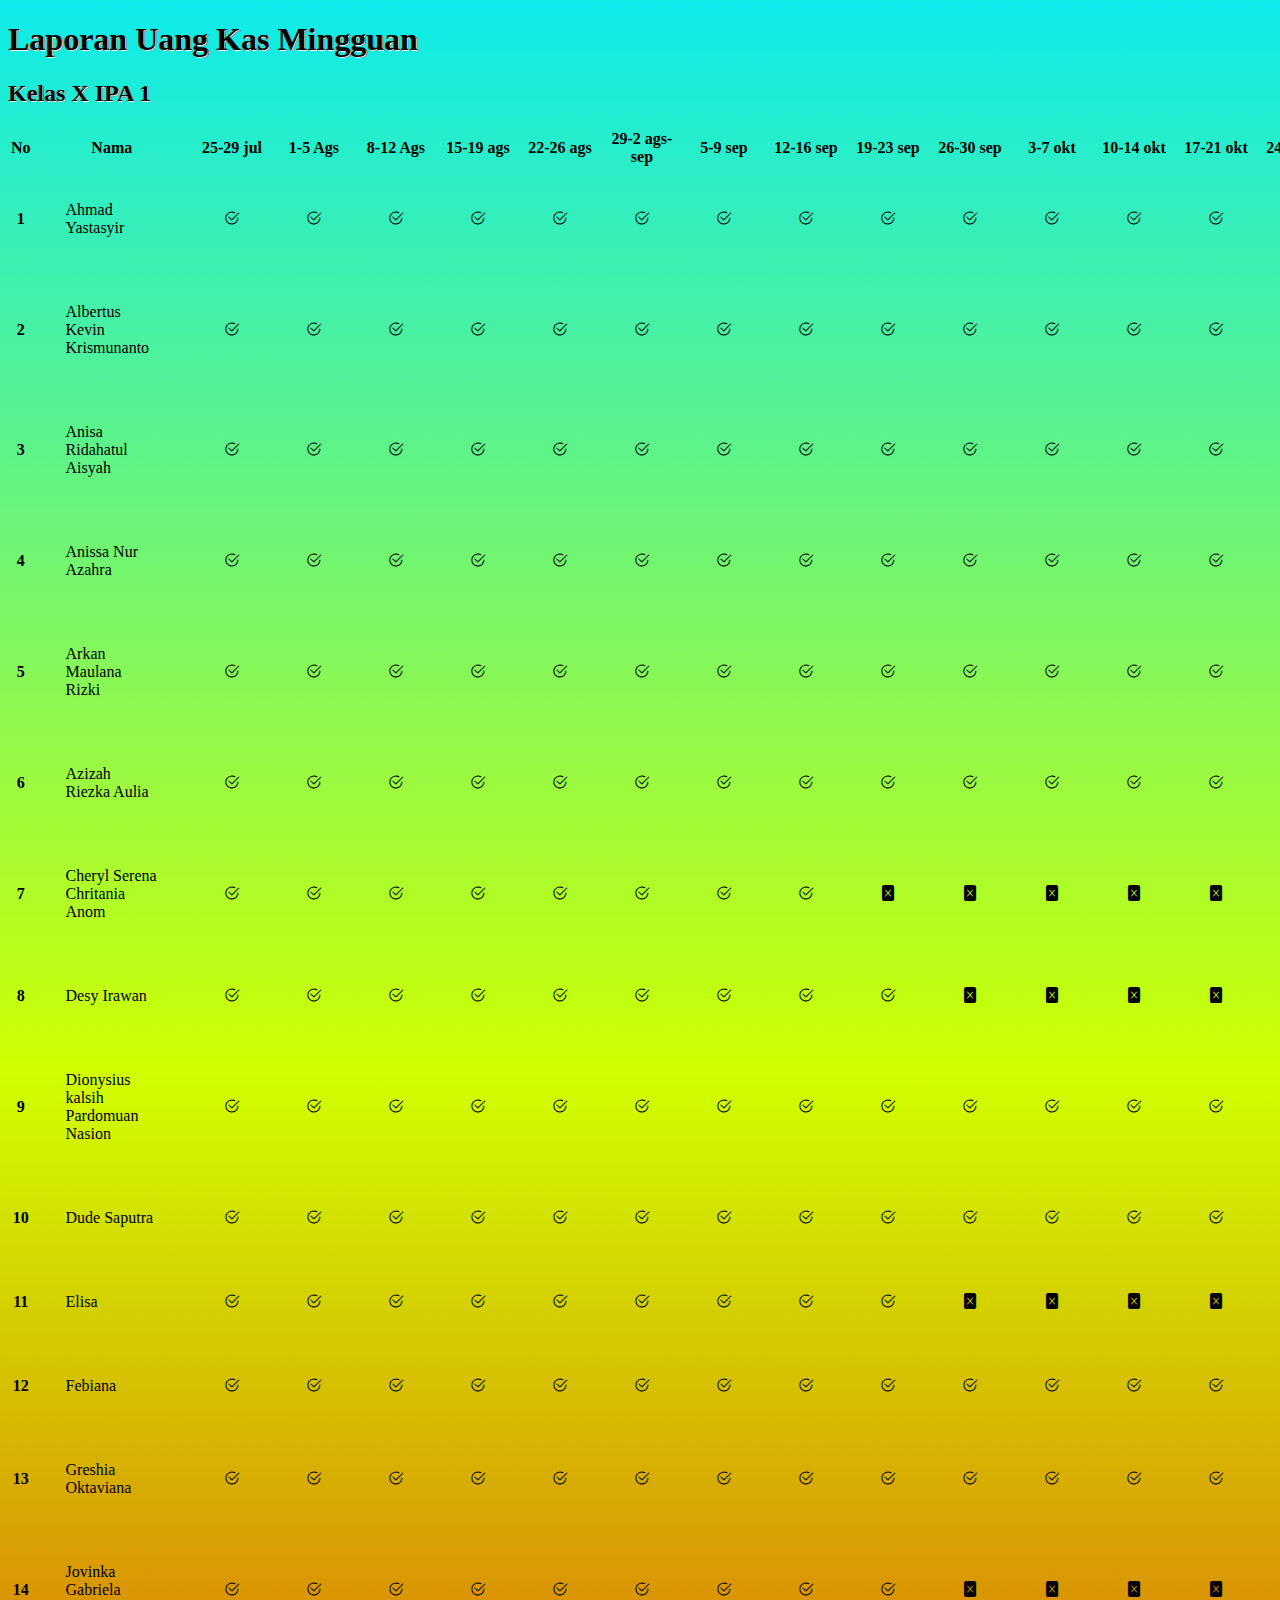
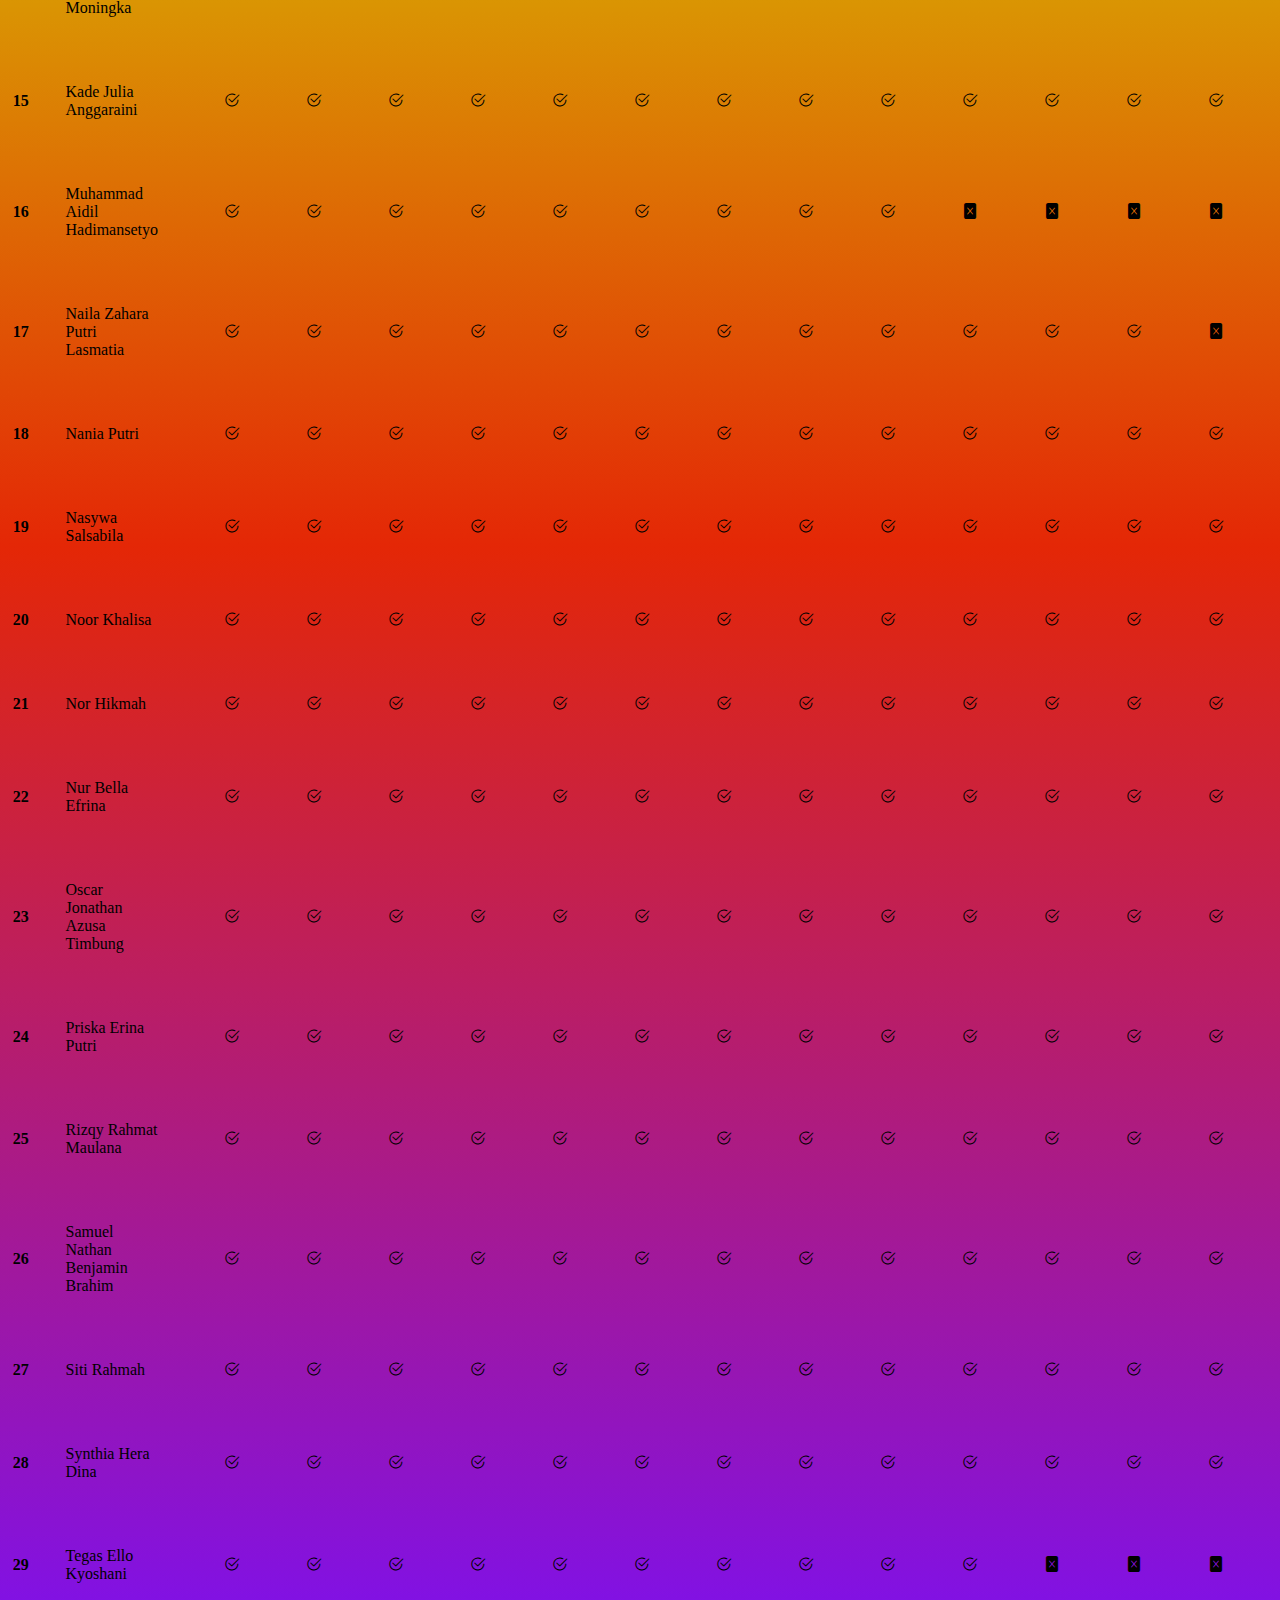
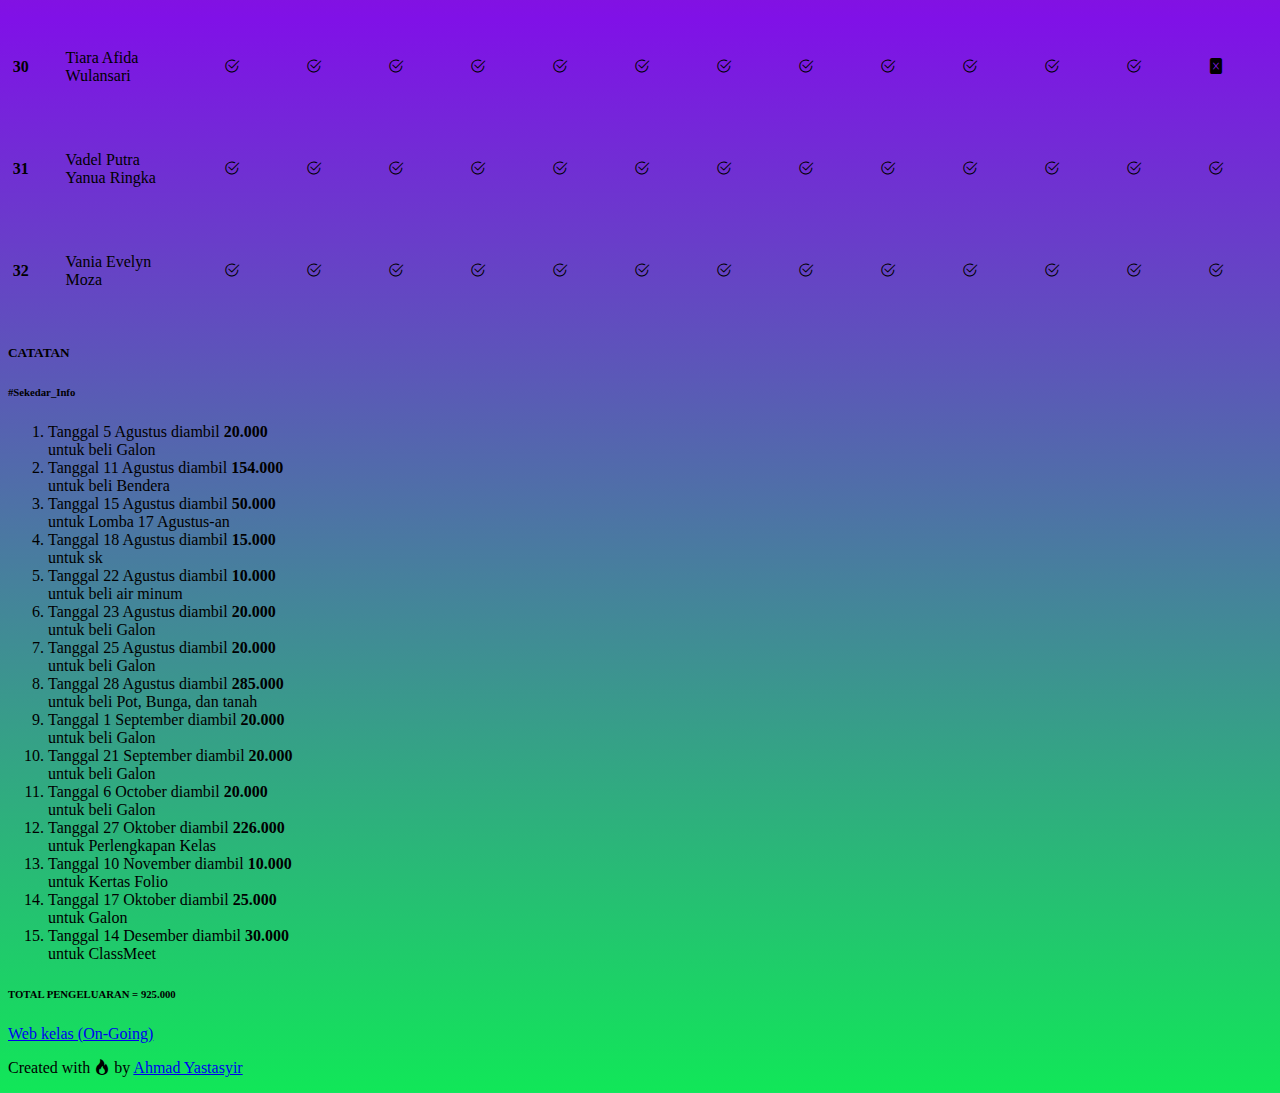
<file: Uang-kas.html>
<!DOCTYPE html>
<html>
<head>
  <meta charset="utf-8" />
  <meta name="viewport" content="width=device-width, initial-scale=1" />
  <title>Laporan Uang kas Kami</title>
  <!-- bootsrap icon -->
  <link rel="stylesheet" href="https://cdn.jsdelivr.net/npm/bootstrap-icons@1.9.1/font/bootstrap-icons.css" />
  <!-- bootstrap css-->
  <link href="https://cdn.jsdelivr.net/npm/bootstrap@5.2.0/dist/css/bootstrap.min.css" rel="stylesheet" integrity="sha384-gH2yIJqKdNHPEq0n4Mqa/HGKIhSkIHeL5AyhkYV8i59U5AR6csBvApHHNl/vI1Bx" crossorigin="anonymous" />
  <!-- my css -->
  <link rel="stylesheet" href="style.css" />
</head>
<body id="bgkuning">
  <h1 class="md-4 text-danger pb-3 text-center">Laporan Uang Kas Mingguan</h1>
  <h2 class="md-4 text-center">Kelas X IPA 1</h2>
  <table class="table p-4 opacity-75">
    <thead class="table-primary sticky-top">
      <tr>
        <th scope="col">No</th>
        <th scope="col">Nama</th>
        <th scope="col">25-29 jul</th>
        <th scope="col">1-5 Ags</th>
        <th scope="col">8-12 Ags</th>
        <th scope="col">15-19 ags</th>
        <th scope="col">22-26 ags</th>
        <th scope="col">29-2 ags-sep</th>
        <th scope="col">5-9 sep</th>
        <th scope="col">12-16 sep</th>
        <th scope="col">19-23 sep</th>
        <th scope="col">26-30 sep</th>
        <th scope="col">3-7 okt</th>
        <th scope="col">10-14 okt</th>
        <th scope="col">17-21 okt</th>
        <th scope="col">24-28 okt</th>
        <th scope="col">31-4 okt-nov</th>
        <th scope="col">7-11 nov</th>
        <th scope="col">14-28 nov</th>
        <th scope="col">21-25 nov</th>
        <th scope="col">28-2 nov-des</th>
      </tr>
    </thead>
    <tbody class="table-success">
      <tr>
        <th scope="row">1</th>
        <td class="text-center">Ahmad Yastasyir</td>
        <td class="text-center"><i class="bi bi-check2-circle"> </i></td>
        <td class="text-center"><i class="bi bi-check2-circle"> </i></td>
        <td class="text-center"><i class="bi bi-check2-circle"> </i></td>
        <td class="text-center"><i class="bi bi-check2-circle"> </i></td>
        <td class="text-center"><i class="bi bi-check2-circle"> </i></td>
        <td class="text-center"><i class="bi bi-check2-circle"> </i></td>
        <td class="text-center"><i class="bi bi-check2-circle"> </i></td>
        <td class="text-center"><i class="bi bi-check2-circle"> </i></td>
        <td class="text-center"><i class="bi bi-check2-circle"> </i></td>
        <td class="text-center"><i class="bi bi-check2-circle"> </i></td>
        <td class="text-center"><i class="bi bi-check2-circle"> </i></td>
        <td class="text-center"><i class="bi bi-check2-circle"> </i></td>
        <td class="text-center"><i class="bi bi-check2-circle"> </i></td>
        <td class="text-center"><i class="bi bi-check2-circle"> </i></td>
        <td class="text-center"><i class="bi bi-file-excel-fill"> </i></td>
        <td class="text-center"><i class="bi bi-file-excel-fill"> </i></td>
        <td class="text-center"><i class="bi bi-file-excel-fill"> </i></td>
        <td class="text-center"><i class="bi bi-file-excel-fill"> </i></td>
        <td class="text-center"><i class="bi bi-file-excel-fill"> </i></td>
      </tr>
      <tr>
        <th scope="row">2</th>
        <td class="text-center">Albertus Kevin Krismunanto</td>
        <td class="text-center"><i class="bi bi-check2-circle"> </i></td>
        <td class="text-center"><i class="bi bi-check2-circle"> </i></td>
        <td class="text-center"><i class="bi bi-check2-circle"> </i></td>
        <td class="text-center"><i class="bi bi-check2-circle"> </i></td>
        <td class="text-center"><i class="bi bi-check2-circle"> </i></td>
        <td class="text-center"><i class="bi bi-check2-circle"> </i></td>
        <td class="text-center"><i class="bi bi-check2-circle"> </i></td>
        <td class="text-center"><i class="bi bi-check2-circle"> </i></td>
        <td class="text-center"><i class="bi bi-check2-circle"> </i></td>
        <td class="text-center"><i class="bi bi-check2-circle"> </i></td>
        <td class="text-center"><i class="bi bi-check2-circle"> </i></td>
        <td class="text-center"><i class="bi bi-check2-circle"> </i></td>
        <td class="text-center"><i class="bi bi-check2-circle"> </i></td>
        <td class="text-center"><i class="bi bi-check2-circle"> </i></td>
        <td class="text-center"><i class="bi bi-check2-circle"> </i></td>
        <td class="text-center"><i class="bi bi-check2-circle"> </i></td>
        <td class="text-center"><i class="bi bi-check2-circle"> </i></td>
        <td class="text-center"><i class="bi bi-file-excel-fill"> </i></td>
        <td class="text-center"><i class="bi bi-file-excel-fill"> </i></td>
      </tr>
      <tr>
        <th scope="row">3</th>
        <td class="text-center">Anisa Ridahatul Aisyah</td>
        <td class="text-center"><i class="bi bi-check2-circle"> </i></td>
        <td class="text-center"><i class="bi bi-check2-circle"> </i></td>
        <td class="text-center"><i class="bi bi-check2-circle"> </i></td>
        <td class="text-center"><i class="bi bi-check2-circle"> </i></td>
        <td class="text-center"><i class="bi bi-check2-circle"> </i></td>
        <td class="text-center"><i class="bi bi-check2-circle"> </i></td>
        <td class="text-center"><i class="bi bi-check2-circle"> </i></td>
        <td class="text-center"><i class="bi bi-check2-circle"> </i></td>
        <td class="text-center"><i class="bi bi-check2-circle"> </i></td>
        <td class="text-center"><i class="bi bi-check2-circle"> </i></td>
        <td class="text-center"><i class="bi bi-check2-circle"> </i></td>
        <td class="text-center"><i class="bi bi-check2-circle"> </i></td>
        <td class="text-center"><i class="bi bi-check2-circle"> </i></td>
        <td class="text-center"><i class="bi bi-check2-circle"> </i></td>
        <td class="text-center"><i class="bi bi-check2-circle"> </i></td>
        <td class="text-center"><i class="bi bi-check2-circle"> </i></td>
        <td class="text-center"><i class="bi bi-file-excel-fill"> </i></td>
        <td class="text-center"><i class="bi bi-file-excel-fill"> </i></td>
        <td class="text-center"><i class="bi bi-file-excel-fill"> </i></td>
      </tr>
      <tr>
        <th scope="row">4</th>
        <td class="text-center">Anissa Nur Azahra</td>
        <td class="text-center"><i class="bi bi-check2-circle"> </i></td>
        <td class="text-center"><i class="bi bi-check2-circle"> </i></td>
        <td class="text-center"><i class="bi bi-check2-circle"> </i></td>
        <td class="text-center"><i class="bi bi-check2-circle"> </i></td>
        <td class="text-center"><i class="bi bi-check2-circle"> </i></td>
        <td class="text-center"><i class="bi bi-check2-circle"> </i></td>
        <td class="text-center"><i class="bi bi-check2-circle"> </i></td>
        <td class="text-center"><i class="bi bi-check2-circle"> </i></td>
        <td class="text-center"><i class="bi bi-check2-circle"> </i></td>
        <td class="text-center"><i class="bi bi-check2-circle"> </i></td>
        <td class="text-center"><i class="bi bi-check2-circle"> </i></td>
        <td class="text-center"><i class="bi bi-check2-circle"> </i></td>
        <td class="text-center"><i class="bi bi-check2-circle"> </i></td>
        <td class="text-center"><i class="bi bi-check2-circle"> </i></td>
        <td class="text-center"><i class="bi bi-check2-circle"> </i></td>
        <td class="text-center"><i class="bi bi-check2-circle"> </i></td>
        <td class="text-center"><i class="bi bi-check2-circle"> </i></td>
        <td class="text-center"><i class="bi bi-check2-circle"> </i></td>
        <td class="text-center"><i class="bi bi-check2-circle"> </i></td>
      </tr>
      <tr>
        <th scope="row">5</th>
        <td class="text-center">Arkan Maulana Rizki</td>
        <td class="text-center"><i class="bi bi-check2-circle"> </i></td>
        <td class="text-center"><i class="bi bi-check2-circle"> </i></td>
        <td class="text-center"><i class="bi bi-check2-circle"> </i></td>
        <td class="text-center"><i class="bi bi-check2-circle"> </i></td>
        <td class="text-center"><i class="bi bi-check2-circle"> </i></td>
        <td class="text-center"><i class="bi bi-check2-circle"> </i></td>
        <td class="text-center"><i class="bi bi-check2-circle"> </i></td>
        <td class="text-center"><i class="bi bi-check2-circle"> </i></td>
        <td class="text-center"><i class="bi bi-check2-circle"> </i></td>
        <td class="text-center"><i class="bi bi-check2-circle"> </i></td>
        <td class="text-center"><i class="bi bi-check2-circle"> </i></td>
        <td class="text-center"><i class="bi bi-check2-circle"> </i></td>
        <td class="text-center"><i class="bi bi-check2-circle"> </i></td>
        <td class="text-center"><i class="bi bi-check2-circle"> </i></td>
        <td class="text-center"><i class="bi bi-check2-circle"> </i></td>
        <td class="text-center"><i class="bi bi-check2-circle"> </i></td>
        <td class="text-center"><i class="bi bi-file-excel-fill"> </i></td>
        <td class="text-center"><i class="bi bi-file-excel-fill"> </i></td>
        <td class="text-center"><i class="bi bi-file-excel-fill"> </i></td>
      </tr>
      <tr>
        <th scope="row">6</th>
        <td class="text-center">Azizah Riezka Aulia</td>
        <td class="text-center"><i class="bi bi-check2-circle"> </i></td>
        <td class="text-center"><i class="bi bi-check2-circle"> </i></td>
        <td class="text-center"><i class="bi bi-check2-circle"> </i></td>
        <td class="text-center"><i class="bi bi-check2-circle"> </i></td>
        <td class="text-center"><i class="bi bi-check2-circle"> </i></td>
        <td class="text-center"><i class="bi bi-check2-circle"> </i></td>
        <td class="text-center"><i class="bi bi-check2-circle"> </i></td>
        <td class="text-center"><i class="bi bi-check2-circle"> </i></td>
        <td class="text-center"><i class="bi bi-check2-circle"> </i></td>
        <td class="text-center"><i class="bi bi-check2-circle"> </i></td>
        <td class="text-center"><i class="bi bi-check2-circle"> </i></td>
        <td class="text-center"><i class="bi bi-check2-circle"> </i></td>
        <td class="text-center"><i class="bi bi-check2-circle"> </i></td>
        <td class="text-center"><i class="bi bi-check2-circle"> </i></td>
        <td class="text-center"><i class="bi bi-check2-circle"> </i></td>
        <td class="text-center"><i class="bi bi-check2-circle"> </i></td>
        <td class="text-center"><i class="bi bi-check2-circle"> </i></td>
        <td class="text-center"><i class="bi bi-check2-circle"> </i></td>
        <td class="text-center"><i class="bi bi-check2-circle"> </i></td>
      </tr>
      <tr>
        <th scope="row">7</th>
        <td class="text-center">Cheryl Serena Chritania Anom</td>
        <td class="text-center"><i class="bi bi-check2-circle"> </i></td>
        <td class="text-center"><i class="bi bi-check2-circle"> </i></td>
        <td class="text-center"><i class="bi bi-check2-circle"> </i></td>
        <td class="text-center"><i class="bi bi-check2-circle"> </i></td>
        <td class="text-center"><i class="bi bi-check2-circle"> </i></td>
        <td class="text-center"><i class="bi bi-check2-circle"> </i></td>
        <td class="text-center"><i class="bi bi-check2-circle"> </i></td>
        <td class="text-center"><i class="bi bi-check2-circle"> </i></td>
        <td class="text-center"><i class="bi bi-file-excel-fill"> </i></td>
        <td class="text-center"><i class="bi bi-file-excel-fill"> </i></td>
        <td class="text-center"><i class="bi bi-file-excel-fill"> </i></td>
        <td class="text-center"><i class="bi bi-file-excel-fill"> </i></td>
        <td class="text-center"><i class="bi bi-file-excel-fill"> </i></td>
        <td class="text-center"><i class="bi bi-file-excel-fill"> </i></td>
        <td class="text-center"><i class="bi bi-file-excel-fill"> </i></td>
        <td class="text-center"><i class="bi bi-file-excel-fill"> </i></td>
        <td class="text-center"><i class="bi bi-file-excel-fill"> </i></td>
        <td class="text-center"><i class="bi bi-file-excel-fill"> </i></td>
        <td class="text-center"><i class="bi bi-file-excel-fill"> </i></td>
      </tr>
      <tr>
        <th scope="row">8</th>
        <td class="text-center">Desy Irawan</td>
        <td class="text-center"><i class="bi bi-check2-circle"> </i></td>
        <td class="text-center"><i class="bi bi-check2-circle"> </i></td>
        <td class="text-center"><i class="bi bi-check2-circle"> </i></td>
        <td class="text-center"><i class="bi bi-check2-circle"> </i></td>
        <td class="text-center"><i class="bi bi-check2-circle"> </i></td>
        <td class="text-center"><i class="bi bi-check2-circle"> </i></td>
        <td class="text-center"><i class="bi bi-check2-circle"> </i></td>
        <td class="text-center"><i class="bi bi-check2-circle"> </i></td>
        <td class="text-center"><i class="bi bi-check2-circle"> </i></td>
        <td class="text-center"><i class="bi bi-file-excel-fill"> </i></td>
        <td class="text-center"><i class="bi bi-file-excel-fill"> </i></td>
        <td class="text-center"><i class="bi bi-file-excel-fill"> </i></td>
        <td class="text-center"><i class="bi bi-file-excel-fill"> </i></td>
        <td class="text-center"><i class="bi bi-file-excel-fill"> </i></td>
        <td class="text-center"><i class="bi bi-file-excel-fill"> </i></td>
        <td class="text-center"><i class="bi bi-file-excel-fill"> </i></td>
        <td class="text-center"><i class="bi bi-file-excel-fill"> </i></td>
        <td class="text-center"><i class="bi bi-file-excel-fill"> </i></td>
        <td class="text-center"><i class="bi bi-file-excel-fill"> </i></td>
      </tr>
      <tr>
        <th scope="row">9</th>
        <td class="text-center">Dionysius kalsih Pardomuan Nasion</td>
        <td class="text-center"><i class="bi bi-check2-circle"> </i></td>
        <td class="text-center"><i class="bi bi-check2-circle"> </i></td>
        <td class="text-center"><i class="bi bi-check2-circle"> </i></td>
        <td class="text-center"><i class="bi bi-check2-circle"> </i></td>
        <td class="text-center"><i class="bi bi-check2-circle"> </i></td>
        <td class="text-center"><i class="bi bi-check2-circle"> </i></td>
        <td class="text-center"><i class="bi bi-check2-circle"> </i></td>
        <td class="text-center"><i class="bi bi-check2-circle"> </i></td>
        <td class="text-center"><i class="bi bi-check2-circle"> </i></td>
        <td class="text-center"><i class="bi bi-check2-circle"> </i></td>
        <td class="text-center"><i class="bi bi-check2-circle"> </i></td>
        <td class="text-center"><i class="bi bi-check2-circle"> </i></td>
        <td class="text-center"><i class="bi bi-check2-circle"> </i></td>
        <td class="text-center"><i class="bi bi-check2-circle"> </i></td>
        <td class="text-center"><i class="bi bi-check2-circle"> </i></td>
        <td class="text-center"><i class="bi bi-check2-circle"> </i></td>
        <td class="text-center"><i class="bi bi-check2-circle"> </i></td>
        <td class="text-center"><i class="bi bi-check2-circle"> </i></td>
        <td class="text-center"><i class="bi bi-check2-circle"> </i></td>
      </tr>
      <tr>
        <th scope="row">10</th>
        <td class="text-center">Dude Saputra</td>
        <td class="text-center"><i class="bi bi-check2-circle"> </i></td>
        <td class="text-center"><i class="bi bi-check2-circle"> </i></td>
        <td class="text-center"><i class="bi bi-check2-circle"> </i></td>
        <td class="text-center"><i class="bi bi-check2-circle"> </i></td>
        <td class="text-center"><i class="bi bi-check2-circle"> </i></td>
        <td class="text-center"><i class="bi bi-check2-circle"> </i></td>
        <td class="text-center"><i class="bi bi-check2-circle"> </i></td>
        <td class="text-center"><i class="bi bi-check2-circle"> </i></td>
        <td class="text-center"><i class="bi bi-check2-circle"> </i></td>
        <td class="text-center"><i class="bi bi-check2-circle"> </i></td>
        <td class="text-center"><i class="bi bi-check2-circle"> </i></td>
        <td class="text-center"><i class="bi bi-check2-circle"> </i></td>
        <td class="text-center"><i class="bi bi-check2-circle"> </i></td>
        <td class="text-center"><i class="bi bi-check2-circle"> </i></td>
        <td class="text-center"><i class="bi bi-check2-circle"> </i></td>
        <td class="text-center"><i class="bi bi-check2-circle"> </i></td>
        <td class="text-center"><i class="bi bi-check2-circle"> </i></td>
        <td class="text-center"><i class="bi bi-file-excel-fill"> </i></td>
        <td class="text-center"><i class="bi bi-file-excel-fill"> </i></td>
      </tr>
      <tr>
        <th scope="row">11</th>
        <td class="text-center">Elisa</td>
        <td class="text-center"><i class="bi bi-check2-circle"> </i></td>
        <td class="text-center"><i class="bi bi-check2-circle"> </i></td>
        <td class="text-center"><i class="bi bi-check2-circle"> </i></td>
        <td class="text-center"><i class="bi bi-check2-circle"> </i></td>
        <td class="text-center"><i class="bi bi-check2-circle"> </i></td>
        <td class="text-center"><i class="bi bi-check2-circle"> </i></td>
        <td class="text-center"><i class="bi bi-check2-circle"> </i></td>
        <td class="text-center"><i class="bi bi-check2-circle"> </i></td>
        <td class="text-center"><i class="bi bi-check2-circle"> </i></td>
        <td class="text-center"><i class="bi bi-file-excel-fill"> </i></td>
        <td class="text-center"><i class="bi bi-file-excel-fill"> </i></td>
        <td class="text-center"><i class="bi bi-file-excel-fill"> </i></td>
        <td class="text-center"><i class="bi bi-file-excel-fill"> </i></td>
        <td class="text-center"><i class="bi bi-file-excel-fill"> </i></td>
        <td class="text-center"><i class="bi bi-file-excel-fill"> </i></td>
        <td class="text-center"><i class="bi bi-file-excel-fill"> </i></td>
        <td class="text-center"><i class="bi bi-file-excel-fill"> </i></td>
        <td class="text-center"><i class="bi bi-file-excel-fill"> </i></td>
        <td class="text-center"><i class="bi bi-file-excel-fill"> </i></td>
      </tr>
      <tr>
        <th scope="row">12</th>
        <td class="text-center">Febiana</td>
        <td class="text-center"><i class="bi bi-check2-circle"> </i></td>
        <td class="text-center"><i class="bi bi-check2-circle"> </i></td>
        <td class="text-center"><i class="bi bi-check2-circle"> </i></td>
        <td class="text-center"><i class="bi bi-check2-circle"> </i></td>
        <td class="text-center"><i class="bi bi-check2-circle"> </i></td>
        <td class="text-center"><i class="bi bi-check2-circle"> </i></td>
        <td class="text-center"><i class="bi bi-check2-circle"> </i></td>
        <td class="text-center"><i class="bi bi-check2-circle"> </i></td>
        <td class="text-center"><i class="bi bi-check2-circle"> </i></td>
        <td class="text-center"><i class="bi bi-check2-circle"> </i></td>
        <td class="text-center"><i class="bi bi-check2-circle"> </i></td>
        <td class="text-center"><i class="bi bi-check2-circle"> </i></td>
        <td class="text-center"><i class="bi bi-check2-circle"> </i></td>
        <td class="text-center"><i class="bi bi-check2-circle"> </i></td>
        <td class="text-center"><i class="bi bi-check2-circle"> </i></td>
        <td class="text-center"><i class="bi bi-check2-circle"> </i></td>
        <td class="text-center"><i class="bi bi-check2-circle"> </i></td>
        <td class="text-center"><i class="bi bi-check2-circle"> </i></td>
        <td class="text-center"><i class="bi bi-check2-circle"> </i></td>
      </tr>
      <tr>
        <th scope="row">13</th>
        <td class="text-center">Greshia Oktaviana</td>
        <td class="text-center"><i class="bi bi-check2-circle"> </i></td>
        <td class="text-center"><i class="bi bi-check2-circle"> </i></td>
        <td class="text-center"><i class="bi bi-check2-circle"> </i></td>
        <td class="text-center"><i class="bi bi-check2-circle"> </i></td>
        <td class="text-center"><i class="bi bi-check2-circle"> </i></td>
        <td class="text-center"><i class="bi bi-check2-circle"> </i></td>
        <td class="text-center"><i class="bi bi-check2-circle"> </i></td>
        <td class="text-center"><i class="bi bi-check2-circle"> </i></td>
        <td class="text-center"><i class="bi bi-check2-circle"> </i></td>
        <td class="text-center"><i class="bi bi-check2-circle"> </i></td>
        <td class="text-center"><i class="bi bi-check2-circle"> </i></td>
        <td class="text-center"><i class="bi bi-check2-circle"> </i></td>
        <td class="text-center"><i class="bi bi-check2-circle"> </i></td>
        <td class="text-center"><i class="bi bi-check2-circle"> </i></td>
        <td class="text-center"><i class="bi bi-check2-circle"> </i></td>
        <td class="text-center"><i class="bi bi-check2-circle"> </i></td>
        <td class="text-center"><i class="bi bi-check2-circle"> </i></td>
        <td class="text-center"><i class="bi bi-check2-circle"> </i></td>
        <td class="text-center"><i class="bi bi-check2-circle"> </i></td>
      </tr>
      <tr>
        <th scope="row">14</th>
        <td class="text-center">Jovinka Gabriela Moningka</td>
        <td class="text-center"><i class="bi bi-check2-circle"> </i></td>
        <td class="text-center"><i class="bi bi-check2-circle"> </i></td>
        <td class="text-center"><i class="bi bi-check2-circle"> </i></td>
        <td class="text-center"><i class="bi bi-check2-circle"> </i></td>
        <td class="text-center"><i class="bi bi-check2-circle"> </i></td>
        <td class="text-center"><i class="bi bi-check2-circle"> </i></td>
        <td class="text-center"><i class="bi bi-check2-circle"> </i></td>
        <td class="text-center"><i class="bi bi-check2-circle"> </i></td>
        <td class="text-center"><i class="bi bi-check2-circle"> </i></td>
        <td class="text-center"><i class="bi bi-file-excel-fill"> </i></td>
        <td class="text-center"><i class="bi bi-file-excel-fill"> </i></td>
        <td class="text-center"><i class="bi bi-file-excel-fill"> </i></td>
        <td class="text-center"><i class="bi bi-file-excel-fill"> </i></td>
        <td class="text-center"><i class="bi bi-file-excel-fill"> </i></td>
        <td class="text-center"><i class="bi bi-file-excel-fill"> </i></td>
        <td class="text-center"><i class="bi bi-file-excel-fill"> </i></td>
        <td class="text-center"><i class="bi bi-file-excel-fill"> </i></td>
        <td class="text-center"><i class="bi bi-file-excel-fill"> </i></td>
        <td class="text-center"><i class="bi bi-file-excel-fill"> </i></td>
      </tr>
      <tr>
        <th scope="row">15</th>
        <td class="text-center">Kade Julia Anggaraini</td>
        <td class="text-center"><i class="bi bi-check2-circle"> </i></td>
        <td class="text-center"><i class="bi bi-check2-circle"> </i></td>
        <td class="text-center"><i class="bi bi-check2-circle"> </i></td>
        <td class="text-center"><i class="bi bi-check2-circle"> </i></td>
        <td class="text-center"><i class="bi bi-check2-circle"> </i></td>
        <td class="text-center"><i class="bi bi-check2-circle"> </i></td>
        <td class="text-center"><i class="bi bi-check2-circle"> </i></td>
        <td class="text-center"><i class="bi bi-check2-circle"> </i></td>
        <td class="text-center"><i class="bi bi-check2-circle"> </i></td>
        <td class="text-center"><i class="bi bi-check2-circle"> </i></td>
        <td class="text-center"><i class="bi bi-check2-circle"> </i></td>
        <td class="text-center"><i class="bi bi-check2-circle"> </i></td>
        <td class="text-center"><i class="bi bi-check2-circle"> </i></td>
        <td class="text-center"><i class="bi bi-check2-circle"> </i></td>
        <td class="text-center"><i class="bi bi-check2-circle"> </i></td>
        <td class="text-center"><i class="bi bi-file-excel-fill"> </i></td>
        <td class="text-center"><i class="bi bi-file-excel-fill"> </i></td>
        <td class="text-center"><i class="bi bi-file-excel-fill"> </i></td>
        <td class="text-center"><i class="bi bi-file-excel-fill"> </i></td>
      </tr>
      <tr>
        <th scope="row">16</th>
        <td class="text-center">Muhammad Aidil Hadimansetyo</td>
        <td class="text-center"><i class="bi bi-check2-circle"> </i></td>
        <td class="text-center"><i class="bi bi-check2-circle"> </i></td>
        <td class="text-center"><i class="bi bi-check2-circle"> </i></td>
        <td class="text-center"><i class="bi bi-check2-circle"> </i></td>
        <td class="text-center"><i class="bi bi-check2-circle"> </i></td>
        <td class="text-center"><i class="bi bi-check2-circle"> </i></td>
        <td class="text-center"><i class="bi bi-check2-circle"> </i></td>
        <td class="text-center"><i class="bi bi-check2-circle"> </i></td>
        <td class="text-center"><i class="bi bi-check2-circle"> </i></td>
        <td class="text-center"><i class="bi bi-file-excel-fill"> </i></td>
        <td class="text-center"><i class="bi bi-file-excel-fill"> </i></td>
        <td class="text-center"><i class="bi bi-file-excel-fill"> </i></td>
        <td class="text-center"><i class="bi bi-file-excel-fill"> </i></td>
        <td class="text-center"><i class="bi bi-file-excel-fill"> </i></td>
        <td class="text-center"><i class="bi bi-file-excel-fill"> </i></td>
        <td class="text-center"><i class="bi bi-file-excel-fill"> </i></td>
        <td class="text-center"><i class="bi bi-file-excel-fill"> </i></td>
        <td class="text-center"><i class="bi bi-file-excel-fill"> </i></td>
        <td class="text-center"><i class="bi bi-file-excel-fill"> </i></td>
      </tr>
      <tr>
        <th scope="row">17</th>
        <td class="text-center">Naila Zahara Putri Lasmatia</td>
        <td class="text-center"><i class="bi bi-check2-circle"> </i></td>
        <td class="text-center"><i class="bi bi-check2-circle"> </i></td>
        <td class="text-center"><i class="bi bi-check2-circle"> </i></td>
        <td class="text-center"><i class="bi bi-check2-circle"> </i></td>
        <td class="text-center"><i class="bi bi-check2-circle"> </i></td>
        <td class="text-center"><i class="bi bi-check2-circle"> </i></td>
        <td class="text-center"><i class="bi bi-check2-circle"> </i></td>
        <td class="text-center"><i class="bi bi-check2-circle"> </i></td>
        <td class="text-center"><i class="bi bi-check2-circle"> </i></td>
        <td class="text-center"><i class="bi bi-check2-circle"> </i></td>
        <td class="text-center"><i class="bi bi-check2-circle"> </i></td>
        <td class="text-center"><i class="bi bi-check2-circle"> </i></td>
        <td class="text-center"><i class="bi bi-file-excel-fill"> </i></td>
        <td class="text-center"><i class="bi bi-file-excel-fill"> </i></td>
        <td class="text-center"><i class="bi bi-file-excel-fill"> </i></td>
        <td class="text-center"><i class="bi bi-file-excel-fill"> </i></td>
        <td class="text-center"><i class="bi bi-file-excel-fill"> </i></td>
        <td class="text-center"><i class="bi bi-file-excel-fill"> </i></td>
        <td class="text-center"><i class="bi bi-file-excel-fill"> </i></td>
      </tr>
      <tr>
        <th scope="row">18</th>
        <td class="text-center">Nania Putri</td>
        <td class="text-center"><i class="bi bi-check2-circle"> </i></td>
        <td class="text-center"><i class="bi bi-check2-circle"> </i></td>
        <td class="text-center"><i class="bi bi-check2-circle"> </i></td>
        <td class="text-center"><i class="bi bi-check2-circle"> </i></td>
        <td class="text-center"><i class="bi bi-check2-circle"> </i></td>
        <td class="text-center"><i class="bi bi-check2-circle"> </i></td>
        <td class="text-center"><i class="bi bi-check2-circle"> </i></td>
        <td class="text-center"><i class="bi bi-check2-circle"> </i></td>
        <td class="text-center"><i class="bi bi-check2-circle"> </i></td>
        <td class="text-center"><i class="bi bi-check2-circle"> </i></td>
        <td class="text-center"><i class="bi bi-check2-circle"> </i></td>
        <td class="text-center"><i class="bi bi-check2-circle"> </i></td>
        <td class="text-center"><i class="bi bi-check2-circle"> </i></td>
        <td class="text-center"><i class="bi bi-check2-circle"> </i></td>
        <td class="text-center"><i class="bi bi-check2-circle"> </i></td>
        <td class="text-center"><i class="bi bi-check2-circle"> </i></td>
        <td class="text-center"><i class="bi bi-check2-circle"> </i></td>
        <td class="text-center"><i class="bi bi-check2-circle"> </i></td>
        <td class="text-center"><i class="bi bi-check2-circle"> </i></td>
      </tr>
      <tr>
        <th scope="row">19</th>
        <td class="text-center">Nasywa Salsabila</td>
        <td class="text-center"><i class="bi bi-check2-circle"> </i></td>
        <td class="text-center"><i class="bi bi-check2-circle"> </i></td>
        <td class="text-center"><i class="bi bi-check2-circle"> </i></td>
        <td class="text-center"><i class="bi bi-check2-circle"> </i></td>
        <td class="text-center"><i class="bi bi-check2-circle"> </i></td>
        <td class="text-center"><i class="bi bi-check2-circle"> </i></td>
        <td class="text-center"><i class="bi bi-check2-circle"> </i></td>
        <td class="text-center"><i class="bi bi-check2-circle"> </i></td>
        <td class="text-center"><i class="bi bi-check2-circle"> </i></td>
        <td class="text-center"><i class="bi bi-check2-circle"> </i></td>
        <td class="text-center"><i class="bi bi-check2-circle"> </i></td>
        <td class="text-center"><i class="bi bi-check2-circle"> </i></td>
        <td class="text-center"><i class="bi bi-check2-circle"> </i></td>
        <td class="text-center"><i class="bi bi-check2-circle"> </i></td>
        <td class="text-center"><i class="bi bi-check2-circle"> </i></td>
        <td class="text-center"><i class="bi bi-check2-circle"> </i></td>
        <td class="text-center"><i class="bi bi-check2-circle"> </i></td>
        <td class="text-center"><i class="bi bi-check2-circle"> </i></td>
        <td class="text-center"><i class="bi bi-file-excel-fill"> </i></td>
      </tr>
      <tr>
        <th scope="row">20</th>
        <td class="text-center">Noor Khalisa</td>
        <td class="text-center"><i class="bi bi-check2-circle"> </i></td>
        <td class="text-center"><i class="bi bi-check2-circle"> </i></td>
        <td class="text-center"><i class="bi bi-check2-circle"> </i></td>
        <td class="text-center"><i class="bi bi-check2-circle"> </i></td>
        <td class="text-center"><i class="bi bi-check2-circle"> </i></td>
        <td class="text-center"><i class="bi bi-check2-circle"> </i></td>
        <td class="text-center"><i class="bi bi-check2-circle"> </i></td>
        <td class="text-center"><i class="bi bi-check2-circle"> </i></td>
        <td class="text-center"><i class="bi bi-check2-circle"> </i></td>
        <td class="text-center"><i class="bi bi-check2-circle"> </i></td>
        <td class="text-center"><i class="bi bi-check2-circle"> </i></td>
        <td class="text-center"><i class="bi bi-check2-circle"> </i></td>
        <td class="text-center"><i class="bi bi-check2-circle"> </i></td>
        <td class="text-center"><i class="bi bi-check2-circle"> </i></td>
        <td class="text-center"><i class="bi bi-check2-circle"> </i></td>
        <td class="text-center"><i class="bi bi-check2-circle"> </i></td>
        <td class="text-center"><i class="bi bi-check2-circle"> </i></td>
        <td class="text-center"><i class="bi bi-check2-circle"> </i></td>
        <td class="text-center"><i class="bi bi-check2-circle"> </i></td>
      </tr>
      <tr>
        <th scope="row">21</th>
        <td class="text-center">Nor Hikmah</td>
        <td class="text-center"><i class="bi bi-check2-circle"> </i></td>
        <td class="text-center"><i class="bi bi-check2-circle"> </i></td>
        <td class="text-center"><i class="bi bi-check2-circle"> </i></td>
        <td class="text-center"><i class="bi bi-check2-circle"> </i></td>
        <td class="text-center"><i class="bi bi-check2-circle"> </i></td>
        <td class="text-center"><i class="bi bi-check2-circle"> </i></td>
        <td class="text-center"><i class="bi bi-check2-circle"> </i></td>
        <td class="text-center"><i class="bi bi-check2-circle"> </i></td>
        <td class="text-center"><i class="bi bi-check2-circle"> </i></td>
        <td class="text-center"><i class="bi bi-check2-circle"> </i></td>
        <td class="text-center"><i class="bi bi-check2-circle"> </i></td>
        <td class="text-center"><i class="bi bi-check2-circle"> </i></td>
        <td class="text-center"><i class="bi bi-check2-circle"> </i></td>
        <td class="text-center"><i class="bi bi-check2-circle"> </i></td>
        <td class="text-center"><i class="bi bi-check2-circle"> </i></td>
        <td class="text-center"><i class="bi bi-check2-circle"> </i></td>
        <td class="text-center"><i class="bi bi-check2-circle"> </i></td>
        <td class="text-center"><i class="bi bi-check2-circle"> </i></td>
        <td class="text-center"><i class="bi bi-check2-circle"> </i></td>
      </tr>
      <tr>
        <th scope="row">22</th>
        <td class="text-center">Nur Bella Efrina</td>
        <td class="text-center"><i class="bi bi-check2-circle"> </i></td>
        <td class="text-center"><i class="bi bi-check2-circle"> </i></td>
        <td class="text-center"><i class="bi bi-check2-circle"> </i></td>
        <td class="text-center"><i class="bi bi-check2-circle"> </i></td>
        <td class="text-center"><i class="bi bi-check2-circle"> </i></td>
        <td class="text-center"><i class="bi bi-check2-circle"> </i></td>
        <td class="text-center"><i class="bi bi-check2-circle"> </i></td>
        <td class="text-center"><i class="bi bi-check2-circle"> </i></td>
        <td class="text-center"><i class="bi bi-check2-circle"> </i></td>
        <td class="text-center"><i class="bi bi-check2-circle"> </i></td>
        <td class="text-center"><i class="bi bi-check2-circle"> </i></td>
        <td class="text-center"><i class="bi bi-check2-circle"> </i></td>
        <td class="text-center"><i class="bi bi-check2-circle"> </i></td>
        <td class="text-center"><i class="bi bi-check2-circle"> </i></td>
        <td class="text-center"><i class="bi bi-check2-circle"> </i></td>
        <td class="text-center"><i class="bi bi-check2-circle"> </i></td>
        <td class="text-center"><i class="bi bi-check2-circle"> </i></td>
        <td class="text-center"><i class="bi bi-check2-circle"> </i></td>
        <td class="text-center"><i class="bi bi-check2-circle"> </i></td>
      </tr>
      <tr>
        <th scope="row">23</th>
        <td class="text-center">Oscar Jonathan Azusa Timbung</td>
        <td class="text-center"><i class="bi bi-check2-circle"> </i></td>
        <td class="text-center"><i class="bi bi-check2-circle"> </i></td>
        <td class="text-center"><i class="bi bi-check2-circle"> </i></td>
        <td class="text-center"><i class="bi bi-check2-circle"> </i></td>
        <td class="text-center"><i class="bi bi-check2-circle"> </i></td>
        <td class="text-center"><i class="bi bi-check2-circle"> </i></td>
        <td class="text-center"><i class="bi bi-check2-circle"> </i></td>
        <td class="text-center"><i class="bi bi-check2-circle"> </i></td>
        <td class="text-center"><i class="bi bi-check2-circle"> </i></td>
        <td class="text-center"><i class="bi bi-check2-circle"> </i></td>
        <td class="text-center"><i class="bi bi-check2-circle"> </i></td>
        <td class="text-center"><i class="bi bi-check2-circle"> </i></td>
        <td class="text-center"><i class="bi bi-check2-circle"> </i></td>
        <td class="text-center"><i class="bi bi-check2-circle"> </i></td>
        <td class="text-center"><i class="bi bi-check2-circle"> </i></td>
        <td class="text-center"><i class="bi bi-check2-circle"> </i></td>
        <td class="text-center"><i class="bi bi-check2-circle"> </i></td>
        <td class="text-center"><i class="bi bi-check2-circle"> </i></td>
        <td class="text-center"><i class="bi bi-check2-circle"> </i></td>
      </tr>
      <tr>
        <th scope="row">24</th>
        <td class="text-center">Priska Erina Putri</td>
        <td class="text-center"><i class="bi bi-check2-circle"> </i></td>
        <td class="text-center"><i class="bi bi-check2-circle"> </i></td>
        <td class="text-center"><i class="bi bi-check2-circle"> </i></td>
        <td class="text-center"><i class="bi bi-check2-circle"> </i></td>
        <td class="text-center"><i class="bi bi-check2-circle"> </i></td>
        <td class="text-center"><i class="bi bi-check2-circle"> </i></td>
        <td class="text-center"><i class="bi bi-check2-circle"> </i></td>
        <td class="text-center"><i class="bi bi-check2-circle"> </i></td>
        <td class="text-center"><i class="bi bi-check2-circle"> </i></td>
        <td class="text-center"><i class="bi bi-check2-circle"> </i></td>
        <td class="text-center"><i class="bi bi-check2-circle"> </i></td>
        <td class="text-center"><i class="bi bi-check2-circle"> </i></td>
        <td class="text-center"><i class="bi bi-check2-circle"> </i></td>
        <td class="text-center"><i class="bi bi-check2-circle"> </i></td>
        <td class="text-center"><i class="bi bi-check2-circle"> </i></td>
        <td class="text-center"><i class="bi bi-file-excel-fill"> </i></td>
        <td class="text-center"><i class="bi bi-file-excel-fill"> </i></td>
        <td class="text-center"><i class="bi bi-file-excel-fill"> </i></td>
        <td class="text-center"><i class="bi bi-file-excel-fill"> </i></td>
      </tr>
      <tr>
        <th scope="row">25</th>
        <td class="text-center">Rizqy Rahmat Maulana</td>
        <td class="text-center"><i class="bi bi-check2-circle"> </i></td>
        <td class="text-center"><i class="bi bi-check2-circle"> </i></td>
        <td class="text-center"><i class="bi bi-check2-circle"> </i></td>
        <td class="text-center"><i class="bi bi-check2-circle"> </i></td>
        <td class="text-center"><i class="bi bi-check2-circle"> </i></td>
        <td class="text-center"><i class="bi bi-check2-circle"> </i></td>
        <td class="text-center"><i class="bi bi-check2-circle"> </i></td>
        <td class="text-center"><i class="bi bi-check2-circle"> </i></td>
        <td class="text-center"><i class="bi bi-check2-circle"> </i></td>
        <td class="text-center"><i class="bi bi-check2-circle"> </i></td>
        <td class="text-center"><i class="bi bi-check2-circle"> </i></td>
        <td class="text-center"><i class="bi bi-check2-circle"> </i></td>
        <td class="text-center"><i class="bi bi-check2-circle"> </i></td>
        <td class="text-center"><i class="bi bi-check2-circle"> </i></td>
        <td class="text-center"><i class="bi bi-check2-circle"> </i></td>
        <td class="text-center"><i class="bi bi-check2-circle"> </i></td>
        <td class="text-center"><i class="bi bi-check2-circle"> </i></td>
        <td class="text-center"><i class="bi bi-check2-circle"> </i></td>
        <td class="text-center"><i class="bi bi-check2-circle"> </i></td>
      </tr>
      <tr>
        <th scope="row">26</th>
        <td class="text-center">Samuel Nathan Benjamin Brahim</td>
        <td class="text-center"><i class="bi bi-check2-circle"> </i></td>
        <td class="text-center"><i class="bi bi-check2-circle"> </i></td>
        <td class="text-center"><i class="bi bi-check2-circle"> </i></td>
        <td class="text-center"><i class="bi bi-check2-circle"> </i></td>
        <td class="text-center"><i class="bi bi-check2-circle"> </i></td>
        <td class="text-center"><i class="bi bi-check2-circle"> </i></td>
        <td class="text-center"><i class="bi bi-check2-circle"> </i></td>
        <td class="text-center"><i class="bi bi-check2-circle"> </i></td>
        <td class="text-center"><i class="bi bi-check2-circle"> </i></td>
        <td class="text-center"><i class="bi bi-check2-circle"> </i></td>
        <td class="text-center"><i class="bi bi-check2-circle"> </i></td>
        <td class="text-center"><i class="bi bi-check2-circle"> </i></td>
        <td class="text-center"><i class="bi bi-check2-circle"> </i></td>
        <td class="text-center"><i class="bi bi-check2-circle"> </i></td>
        <td class="text-center"><i class="bi bi-check2-circle"> </i></td>
        <td class="text-center"><i class="bi bi-check2-circle"> </i></td>
        <td class="text-center"><i class="bi bi-file-excel-fill"> </i></td>
        <td class="text-center"><i class="bi bi-file-excel-fill"> </i></td>
        <td class="text-center"><i class="bi bi-file-excel-fill"> </i></td>
      </tr>
      <tr>
        <th scope="row">27</th>
        <td class="text-center">Siti Rahmah</td>
        <td class="text-center"><i class="bi bi-check2-circle"> </i></td>
        <td class="text-center"><i class="bi bi-check2-circle"> </i></td>
        <td class="text-center"><i class="bi bi-check2-circle"> </i></td>
        <td class="text-center"><i class="bi bi-check2-circle"> </i></td>
        <td class="text-center"><i class="bi bi-check2-circle"> </i></td>
        <td class="text-center"><i class="bi bi-check2-circle"> </i></td>
        <td class="text-center"><i class="bi bi-check2-circle"> </i></td>
        <td class="text-center"><i class="bi bi-check2-circle"> </i></td>
        <td class="text-center"><i class="bi bi-check2-circle"> </i></td>
        <td class="text-center"><i class="bi bi-check2-circle"> </i></td>
        <td class="text-center"><i class="bi bi-check2-circle"> </i></td>
        <td class="text-center"><i class="bi bi-check2-circle"> </i></td>
        <td class="text-center"><i class="bi bi-check2-circle"> </i></td>
        <td class="text-center"><i class="bi bi-check2-circle"> </i></td>
        <td class="text-center"><i class="bi bi-check2-circle"> </i></td>
        <td class="text-center"><i class="bi bi-check2-circle"> </i></td>
        <td class="text-center"><i class="bi bi-check2-circle"> </i></td>
        <td class="text-center"><i class="bi bi-check2-circle"> </i></td>
        <td class="text-center"><i class="bi bi-check2-circle"> </i></td>
      </tr>
      <tr>
        <th scope="row">28</th>
        <td class="text-center">Synthia Hera Dina</td>
        <td class="text-center"><i class="bi bi-check2-circle"> </i></td>
        <td class="text-center"><i class="bi bi-check2-circle"> </i></td>
        <td class="text-center"><i class="bi bi-check2-circle"> </i></td>
        <td class="text-center"><i class="bi bi-check2-circle"> </i></td>
        <td class="text-center"><i class="bi bi-check2-circle"> </i></td>
        <td class="text-center"><i class="bi bi-check2-circle"> </i></td>
        <td class="text-center"><i class="bi bi-check2-circle"> </i></td>
        <td class="text-center"><i class="bi bi-check2-circle"> </i></td>
        <td class="text-center"><i class="bi bi-check2-circle"> </i></td>
        <td class="text-center"><i class="bi bi-check2-circle"> </i></td>
        <td class="text-center"><i class="bi bi-check2-circle"> </i></td>
        <td class="text-center"><i class="bi bi-check2-circle"> </i></td>
        <td class="text-center"><i class="bi bi-check2-circle"> </i></td>
        <td class="text-center"><i class="bi bi-check2-circle"> </i></td>
        <td class="text-center"><i class="bi bi-check2-circle"> </i></td>
        <td class="text-center"><i class="bi bi-check2-circle"> </i></td>
        <td class="text-center"><i class="bi bi-check2-circle"> </i></td>
        <td class="text-center"><i class="bi bi-check2-circle"> </i></td>
        <td class="text-center"><i class="bi bi-check2-circle"> </i></td>
      </tr>
      <tr>
        <th scope="row">29</th>
        <td class="text-center">Tegas Ello Kyoshani</td>
        <td class="text-center"><i class="bi bi-check2-circle"> </i></td>
        <td class="text-center"><i class="bi bi-check2-circle"> </i></td>
        <td class="text-center"><i class="bi bi-check2-circle"> </i></td>
        <td class="text-center"><i class="bi bi-check2-circle"> </i></td>
        <td class="text-center"><i class="bi bi-check2-circle"> </i></td>
        <td class="text-center"><i class="bi bi-check2-circle"> </i></td>
        <td class="text-center"><i class="bi bi-check2-circle"> </i></td>
        <td class="text-center"><i class="bi bi-check2-circle"> </i></td>
        <td class="text-center"><i class="bi bi-check2-circle"> </i></td>
        <td class="text-center"><i class="bi bi-check2-circle"> </i></td>
        <td class="text-center"><i class="bi bi-file-excel-fill"> </i></td>
        <td class="text-center"><i class="bi bi-file-excel-fill"> </i></td>
        <td class="text-center"><i class="bi bi-file-excel-fill"> </i></td>
        <td class="text-center"><i class="bi bi-file-excel-fill"> </i></td>
        <td class="text-center"><i class="bi bi-file-excel-fill"> </i></td>
        <td class="text-center"><i class="bi bi-file-excel-fill"> </i></td>
        <td class="text-center"><i class="bi bi-file-excel-fill"> </i></td>
        <td class="text-center"><i class="bi bi-file-excel-fill"> </i></td>
        <td class="text-center"><i class="bi bi-file-excel-fill"> </i></td>
      </tr>
      <tr>
        <th scope="row">30</th>
        <td class="text-center">Tiara Afida Wulansari</td>
        <td class="text-center"><i class="bi bi-check2-circle"> </i></td>
        <td class="text-center"><i class="bi bi-check2-circle"> </i></td>
        <td class="text-center"><i class="bi bi-check2-circle"> </i></td>
        <td class="text-center"><i class="bi bi-check2-circle"> </i></td>
        <td class="text-center"><i class="bi bi-check2-circle"> </i></td>
        <td class="text-center"><i class="bi bi-check2-circle"> </i></td>
        <td class="text-center"><i class="bi bi-check2-circle"> </i></td>
        <td class="text-center"><i class="bi bi-check2-circle"> </i></td>
        <td class="text-center"><i class="bi bi-check2-circle"> </i></td>
        <td class="text-center"><i class="bi bi-check2-circle"> </i></td>
        <td class="text-center"><i class="bi bi-check2-circle"> </i></td>
        <td class="text-center"><i class="bi bi-check2-circle"> </i></td>
        <td class="text-center"><i class="bi bi-file-excel-fill"> </i></td>
        <td class="text-center"><i class="bi bi-file-excel-fill"> </i></td>
        <td class="text-center"><i class="bi bi-file-excel-fill"> </i></td>
        <td class="text-center"><i class="bi bi-file-excel-fill"> </i></td>
        <td class="text-center"><i class="bi bi-file-excel-fill"> </i></td>
        <td class="text-center"><i class="bi bi-file-excel-fill"> </i></td>
        <td class="text-center"><i class="bi bi-file-excel-fill"> </i></td>
      </tr>
      <tr>
        <th scope="row">31</th>
        <td class="text-center">Vadel Putra Yanua Ringka</td>
        <td class="text-center"><i class="bi bi-check2-circle"> </i></td>
        <td class="text-center"><i class="bi bi-check2-circle"> </i></td>
        <td class="text-center"><i class="bi bi-check2-circle"> </i></td>
        <td class="text-center"><i class="bi bi-check2-circle"> </i></td>
        <td class="text-center"><i class="bi bi-check2-circle"> </i></td>
        <td class="text-center"><i class="bi bi-check2-circle"> </i></td>
        <td class="text-center"><i class="bi bi-check2-circle"> </i></td>
        <td class="text-center"><i class="bi bi-check2-circle"> </i></td>
        <td class="text-center"><i class="bi bi-check2-circle"> </i></td>
        <td class="text-center"><i class="bi bi-check2-circle"> </i></td>
        <td class="text-center"><i class="bi bi-check2-circle"> </i></td>
        <td class="text-center"><i class="bi bi-check2-circle"> </i></td>
        <td class="text-center"><i class="bi bi-check2-circle"> </i></td>
        <td class="text-center"><i class="bi bi-check2-circle"> </i></td>
        <td class="text-center"><i class="bi bi-check2-circle"> </i></td>
        <td class="text-center"><i class="bi bi-file-excel-fill"> </i></td>
        <td class="text-center"><i class="bi bi-file-excel-fill"> </i></td>
        <td class="text-center"><i class="bi bi-file-excel-fill"> </i></td>
        <td class="text-center"><i class="bi bi-file-excel-fill"> </i></td>
      </tr>
      <tr>
        <th scope="row">32</th>
        <td class="text-center">Vania Evelyn Moza</td>
        <td class="text-center"><i class="bi bi-check2-circle"> </i></td>
        <td class="text-center"><i class="bi bi-check2-circle"> </i></td>
        <td class="text-center"><i class="bi bi-check2-circle"> </i></td>
        <td class="text-center"><i class="bi bi-check2-circle"> </i></td>
        <td class="text-center"><i class="bi bi-check2-circle"> </i></td>
        <td class="text-center"><i class="bi bi-check2-circle"> </i></td>
        <td class="text-center"><i class="bi bi-check2-circle"> </i></td>
        <td class="text-center"><i class="bi bi-check2-circle"> </i></td>
        <td class="text-center"><i class="bi bi-check2-circle"> </i></td>
        <td class="text-center"><i class="bi bi-check2-circle"> </i></td>
        <td class="text-center"><i class="bi bi-check2-circle"> </i></td>
        <td class="text-center"><i class="bi bi-check2-circle"> </i></td>
        <td class="text-center"><i class="bi bi-check2-circle"> </i></td>
        <td class="text-center"><i class="bi bi-check2-circle"> </i></td>
        <td class="text-center"><i class="bi bi-check2-circle"> </i></td>
        <td class="text-center"><i class="bi bi-file-excel-fill"> </i></td>
        <td class="text-center"><i class="bi bi-file-excel-fill"> </i></td>
        <td class="text-center"><i class="bi bi-file-excel-fill"> </i></td>
        <td class="text-center"><i class="bi bi-file-excel-fill"> </i></td>
      </tr>
    </tbody>
  </table>
  <div class="card md-3" style="width: 18rem">
    <div class="card-body">
      <h5 class="card-title">CATATAN</h5>
      <h6 class="card-subtitle mb-2 text-muted">#Sekedar_Info</h6>
      <p class="card-text">
        <ol>
          <li>Tanggal 5 Agustus diambil <b>20.000</b>  untuk beli Galon</li>
          <li>Tanggal 11 Agustus diambil <b>154.000</b>  untuk beli Bendera</li>
          <li>Tanggal 15 Agustus diambil <b>50.000</b>  untuk Lomba 17 Agustus-an</li>
          <li>Tanggal 18 Agustus diambil <b>15.000</b>  untuk sk</li>
          <li>Tanggal 22 Agustus diambil <b>10.000</b> untuk beli air minum</li>
          <li>Tanggal 23 Agustus diambil <b>20.000</b> untuk beli Galon</li>
          <li>Tanggal 25 Agustus diambil <b>20.000</b> untuk beli Galon</li>
          <li>Tanggal 28 Agustus diambil <b>285.000</b> untuk beli Pot, Bunga, dan tanah</li>
          <li>Tanggal 1 September diambil <b>20.000</b> untuk beli Galon</li>
          <li>Tanggal 21 September diambil <b>20.000</b> untuk beli Galon</li>
          <li>Tanggal 6 October diambil <b>20.000</b> untuk beli Galon</li>
          <li>Tanggal 27 Oktober diambil <b>226.000</b> untuk Perlengkapan Kelas</li>
          <li>Tanggal 10 November diambil <b>10.000</b> untuk Kertas Folio</li>
          <li>Tanggal 17 Oktober diambil <b>25.000</b> untuk Galon</li>
          <li>Tanggal 14 Desember diambil <b>30.000</b> untuk ClassMeet</li>
        </ol>
        <h6>TOTAL PENGELUARAN = <b>925.000</b></h6>
      </p>
      <a href="https://ahmadyastasyir.github.io/x-ipa-1-smasa/" class="card-link">Web kelas (On-Going)</a>
    </div>
  </div>
  <footer class="text-white bg-dark text-white text-center pb-3">
    <p>
      Created with <i class="bi bi-fire"></i> by <a class="text-warning fw-bold" href="https://ahmadyastasyir.github.io/">Ahmad Yastasyir</a>
    </p>
  </footer>
</body>
</html>
</file>
<file: style.css>
.jumbotron {
  background-color: #bdf2df;
  padding-top: 6rem;
  text-shadow: 0.5px 0.5px 0.1px whitesmoke;
}

#gallery {
  background-color: #bdf2df;
}

a:hover {
  transform: scale(1.02);
  transition: 0.2s;
}

img {
  background-image: url("/img/Unsplash/profile.jpg");
}

.toska {
  background-color: #08ffa4;
}

nav {
  font-family: Serif;
  text-shadow: 0.5px 0.5px 0.1px black, 1.1px 1.2px 0.5px white;
}

h3,
h2,
h1 {
  text-shadow: 0.8px 0.8px 0.2px whitesmoke, 1.1px 1.2px 0.5px black;
  font-family: Serif;
}

.text-warning a {
  text-shadow: 0, 9px 0, 9px 0, 5px black;
  text-decoration: none;
}

td {
  padding: 2rem;
  text-decoration: bold;
}

#bgkuning {
  background-image: linear-gradient(rgb(12, 235, 235), rgb(208, 255, 0), rgb(228, 39, 6), rgb(128, 17, 231), rgb(17, 231, 88));
}

.table-primary {
  position: sticky;
}
</file>
